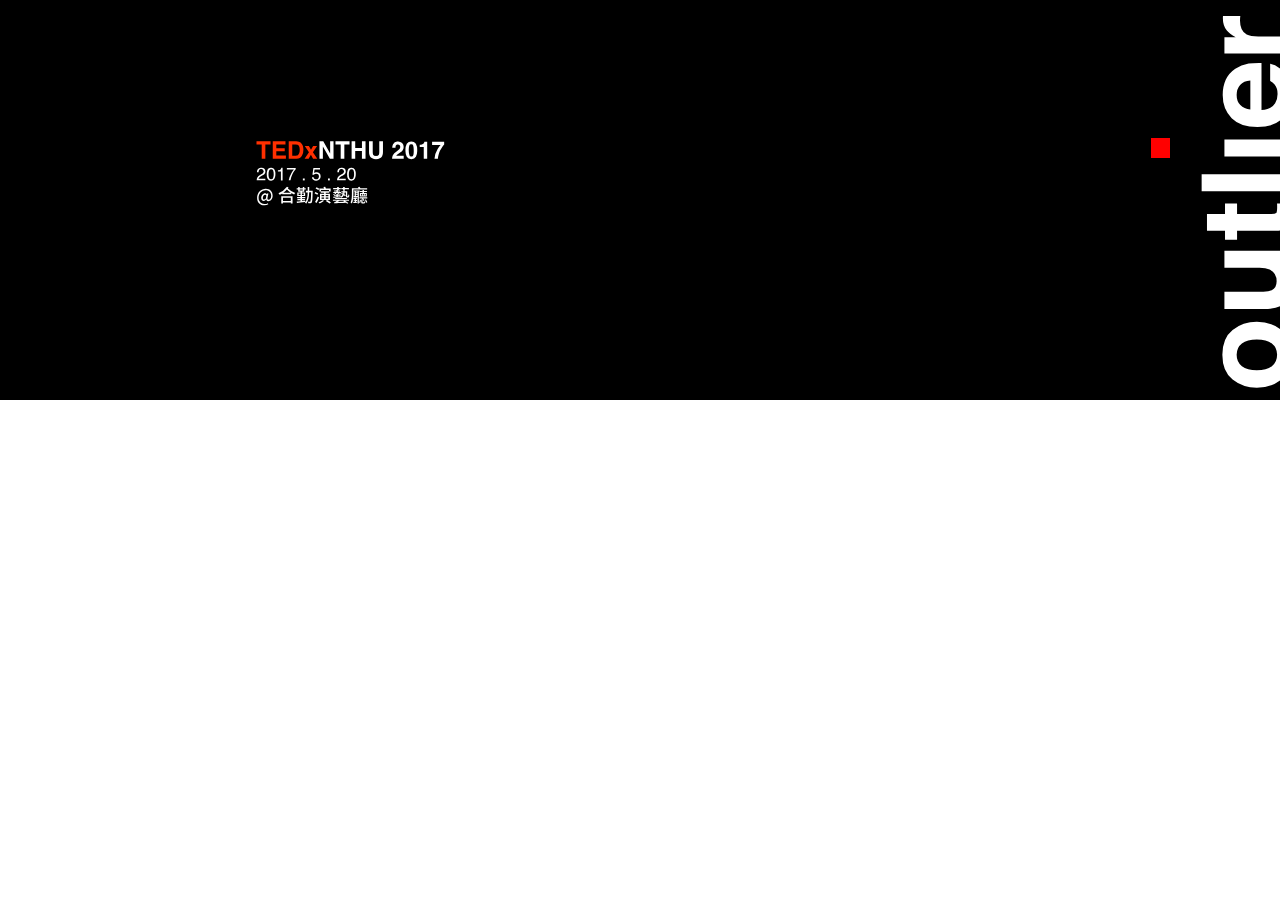
<file: assets/untitled-2/Untitled-2.html>
<!DOCTYPE html>
<html xmlns="http://www.w3.org/1999/xhtml">
<head>
	<meta http-equiv="Content-Type" content="text/html; charset=utf-8"/>
	<meta http-equiv="X-UA-Compatible" content="IE=Edge"/>
	<title>Untitled</title>
<!--Adobe Edge Runtime-->
    <meta http-equiv="X-UA-Compatible" content="IE=Edge">
    <script type="text/javascript" charset="utf-8" src="Untitled-2_edgePreload.js"></script>
    <style>
        .edgeLoad-EDGE-500197417 { visibility:hidden; }
    </style>
<!--Adobe Edge Runtime End-->

</head>
<body style="margin:0;padding:0;">
	<div id="Stage" class="EDGE-500197417">
	</div>
</body>
</html>
</file>
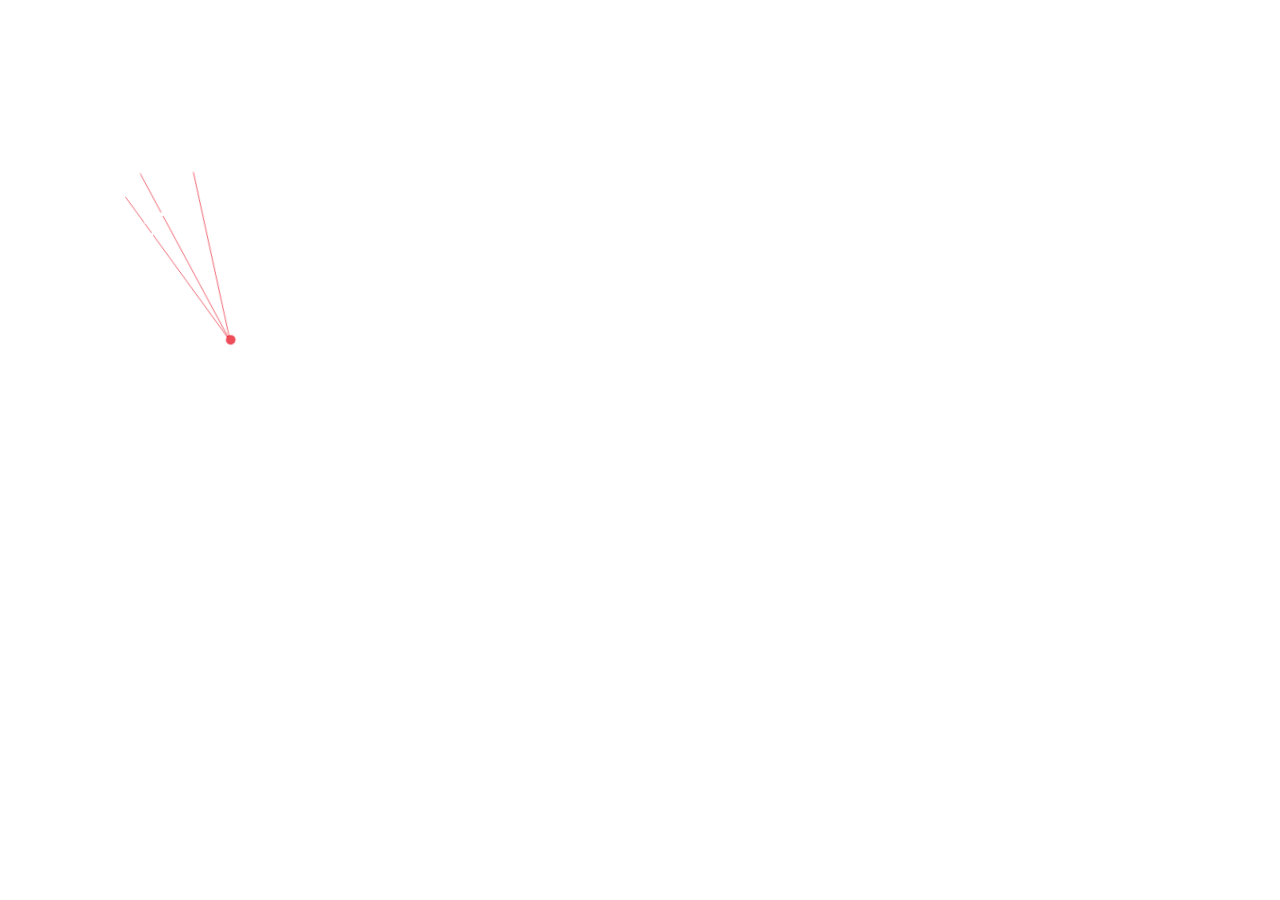
<file: assets/untitled-7/Untitled-7.html>
<!DOCTYPE html>
<html xmlns="http://www.w3.org/1999/xhtml">
<head>
	<meta http-equiv="Content-Type" content="text/html; charset=utf-8"/>
	<meta http-equiv="X-UA-Compatible" content="IE=Edge"/>
	<title>Untitled</title>
<!--Adobe Edge Runtime-->
    <meta http-equiv="X-UA-Compatible" content="IE=Edge">
    <script type="text/javascript" charset="utf-8" src="Untitled-7_edgePreload.js"></script>
    <style>
        .edgeLoad-EDGE-760655533 { visibility:hidden; }
    </style>
<!--Adobe Edge Runtime End-->

</head>
<body style="margin:0;padding:0;">
	<div id="Stage" class="EDGE-760655533">
	</div>
</body>
</html>
</file>
